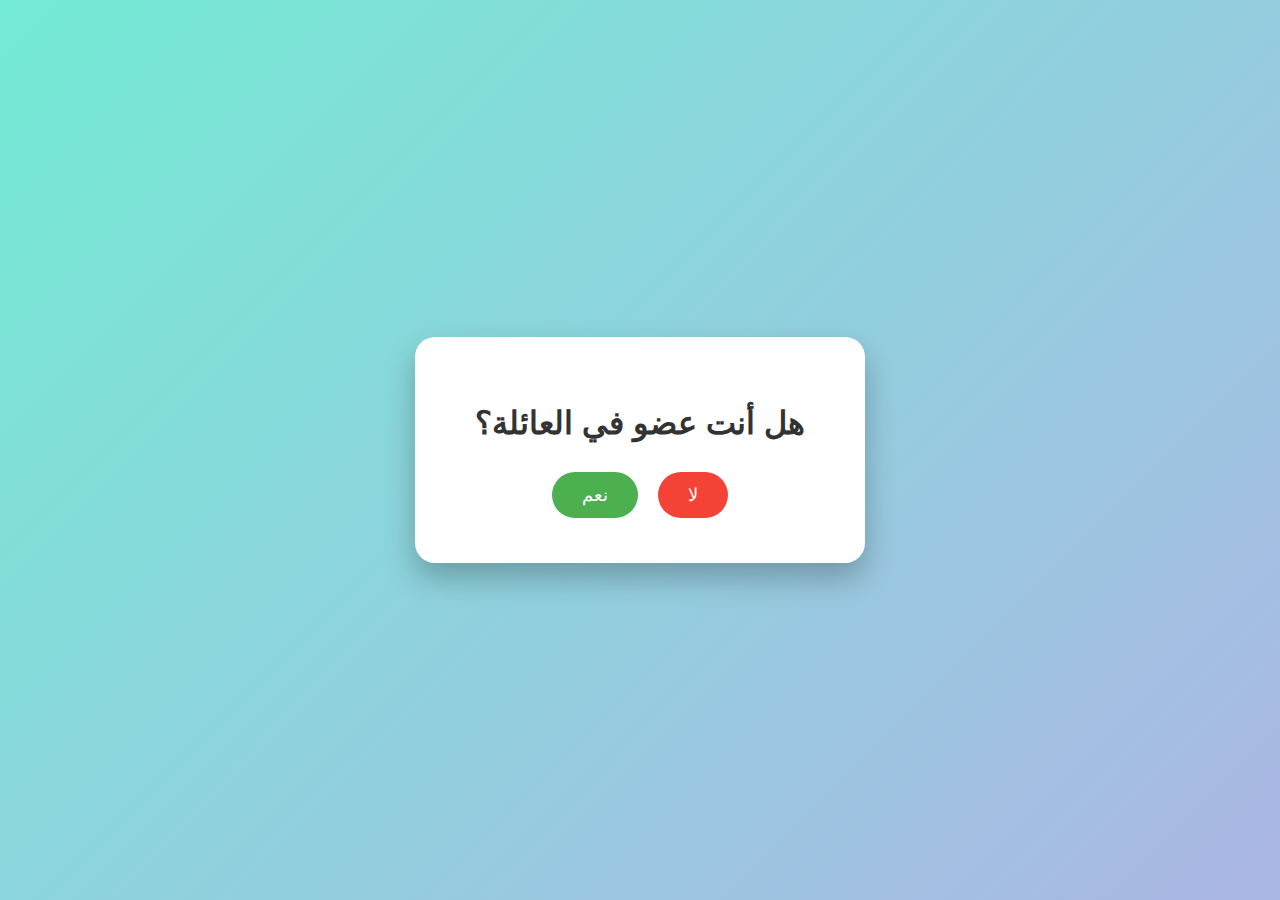
<file: index.html>
<!DOCTYPE html>
<html lang="ar">
<head>
    <title>Family Access</title>
    <link rel="stylesheet" href="style.css">
</head>
<body class="welcome-body">

    <div class="welcome-box">
        <h1>هل أنت عضو في العائلة؟</h1>

        <div class="buttons">
            <!-- زر نعم -->
            <a href="family.html" class="btn yes">نعم</a>

            <!-- زر لا -->
            <button class="btn no" onclick="showMessage()">لا</button>
        </div>
        <!-- رسالة زر لا (مخفية افتراضياً) -->
        <p id="noMessage">
            🚫 عذرًا، هذه الصفحة مخصصة لأفراد العائلة فقط
        </p>
    </div>

    <script>
        function showMessage() {
            const msg = document.getElementById("noMessage");
            msg.classList.add("show-message");
        }
    </script>

</body>
</html>
</file>
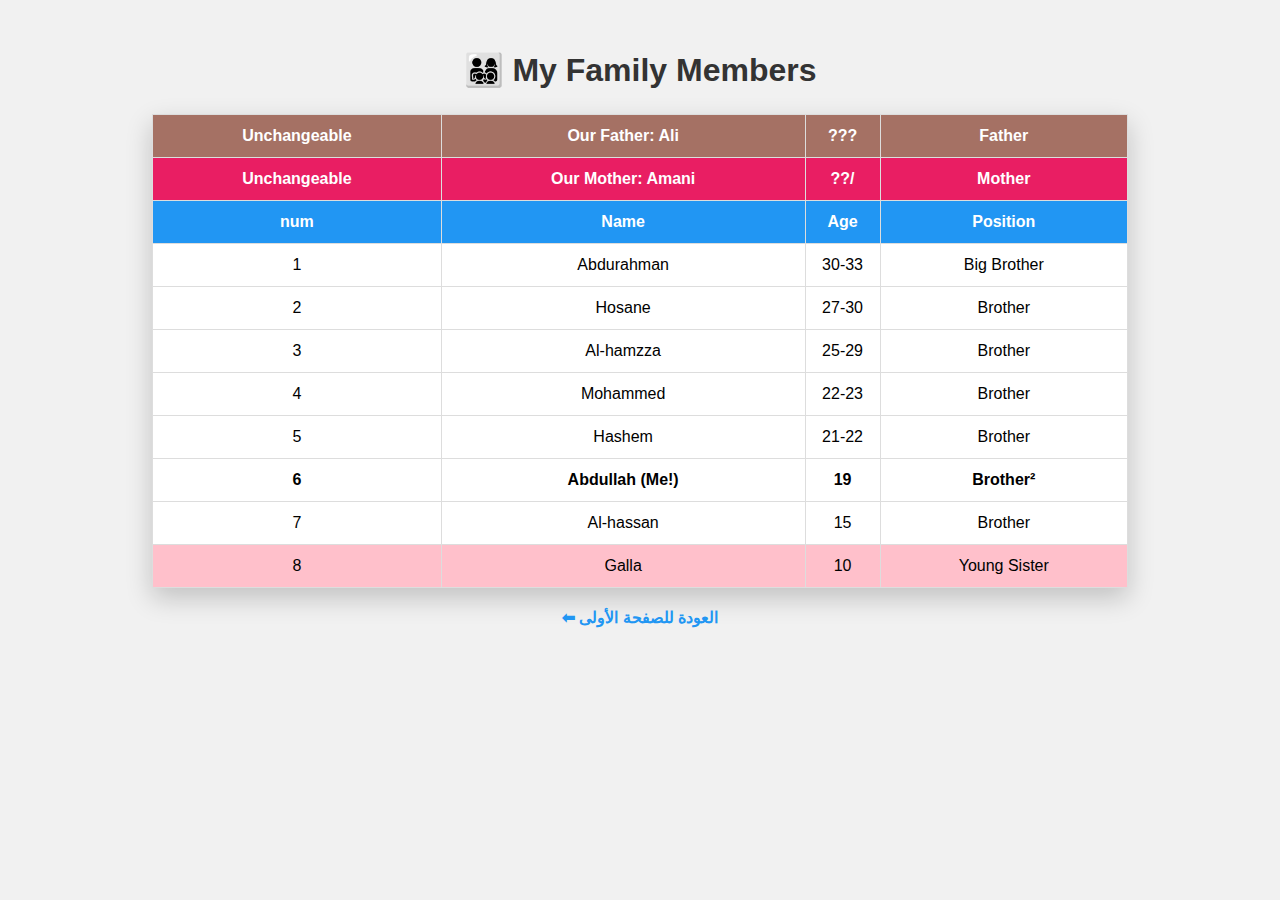
<file: family.html>
<!DOCTYPE html>
<html lang="en">
<head>
    <title>MY FAMILY MEMBERS</title>
    <link rel="stylesheet" href="style.css">
</head>
<body class="family-body">

    <h1 class="title">👨‍👩‍👧‍👦 My Family Members</h1>

    <table class="family-table">

        <tr class="parents father">
            <td>Unchangeable</td>
            <td>Our Father: Ali</td>
            <td>???</td>
            <td>Father</td>
        </tr>

        <tr class="parents mother">
            <td>Unchangeable</td>
            <td>Our Mother: Amani </td>
            <td>??/</td>
            <td>Mother</td>
        </tr>

        <tr class="header">
            <td>num </td>
            <td>Name </td>
            <td width="50">Age  </td>
            <td>Position </td>
        </tr>

        <tr>
            <td>1</td>
            <td>Abdurahman</td>
            <td>30-33</td>
            <td>Big Brother</td>
        </tr>

        <tr>
            <td>2</td>
            <td>Hosane</td>
            <td>27-30</td>
            <td>Brother</td>
        </tr>

        <tr>
            <td>3</td>
            <td>Al-hamzza</td>
            <td>25-29</td>
            <td>Brother</td>
        </tr>

        <tr>
            <td>4</td>
            <td>Mohammed</td>
            <td>22-23</td>
            <td>Brother</td>
        </tr>

        <tr>
            <td>5</td>
            <td>Hashem</td>
            <td>21-22</td>
            <td>Brother</td>
        </tr>

        <tr class="me">
            <td>6</td>
            <td>Abdullah (Me!)</td>
            <td>19</td>
            <td>Brother²</td>
        </tr>

        <tr>
            <td>7</td>
            <td>Al-hassan</td>
            <td>15</td>
            <td>Brother</td>
        </tr>

        <tr class="sister">
            <td>8</td>
            <td>Galla</td>
            <td>10</td>
            <td>Young Sister</td>
        </tr>

    </table>

    <a href="index.html" class="back-link">⬅ العودة للصفحة الأولى</a>

</body>
</html>
</file>
<file: style.css>
/* ====== GENERAL ====== */
body {
    margin: 0;
    font-family: "Segoe UI", Tahoma, Arial;
}

/* ====== WELCOME PAGE ====== */
.welcome-body {
    height: 100vh;
    background: linear-gradient(135deg, #74ebd5, #acb6e5);
    display: flex;
    justify-content: center;
    align-items: center;
}

.welcome-box {
    background: white;
    padding: 45px;
    border-radius: 20px;
    text-align: center;
    width: 360px;
    box-shadow: 0 15px 30px rgba(0,0,0,0.25);
}

.welcome-box h1 {
    margin-bottom: 30px;
    color: #333;
}

/* ====== BUTTONS ====== */
.buttons {
    display: flex;
    justify-content: center;
    gap: 20px;
}

.btn {
    padding: 12px 30px;
    border-radius: 30px;
    font-size: 18px;
    border: none;
    cursor: pointer;
    color: white;
    transition: transform 0.3s ease, box-shadow 0.3s ease;
}

.btn.yes {
    background-color: #4CAF50;
    text-decoration: none;
}

.btn.no {
    background-color: #F44336;
}

.btn:hover {
    transform: scale(1.1);
    box-shadow: 0 8px 18px rgba(0,0,0,0.3);
}

/* ====== MESSAGE (مخفية افتراضياً) ====== */
#noMessage {
    margin-top: 25px;
    color: #F44336;
    font-weight: bold;
    display: none;
}

.show-message {
    display: block;
}

/* ====== FAMILY PAGE ====== */
.family-body {
    background: #f1f1f1;
    padding: 30px;
}

.title {
    text-align: center;
    margin-bottom: 25px;
    color: #333;
}

.family-table {
    width: 80%;
    margin: auto;
    border-collapse: collapse;
    background: white;
    box-shadow: 0 10px 25px rgba(0,0,0,0.2);
}

.family-table td {
    border: 1px solid #ddd;
    padding: 12px;
    text-align: center;
}

.header {
    background-color: #2196F3;
    color: white;
    font-weight: bold;
}

.parents {
    color: white;
    font-weight: bold;
}

.father {
    background-color: #a57164;
}

.mother {
    background-color: #E91E63;
}

.me {
    font-weight: bold;
}

.sister {
    background-color: #ffc0cb;
}

/* ====== BACK LINK ====== */
.back-link {
    display: block;
    text-align: center;
    margin-top: 20px;
    text-decoration: none;
    color: #2196F3;
    font-weight: bold;
}
</file>
